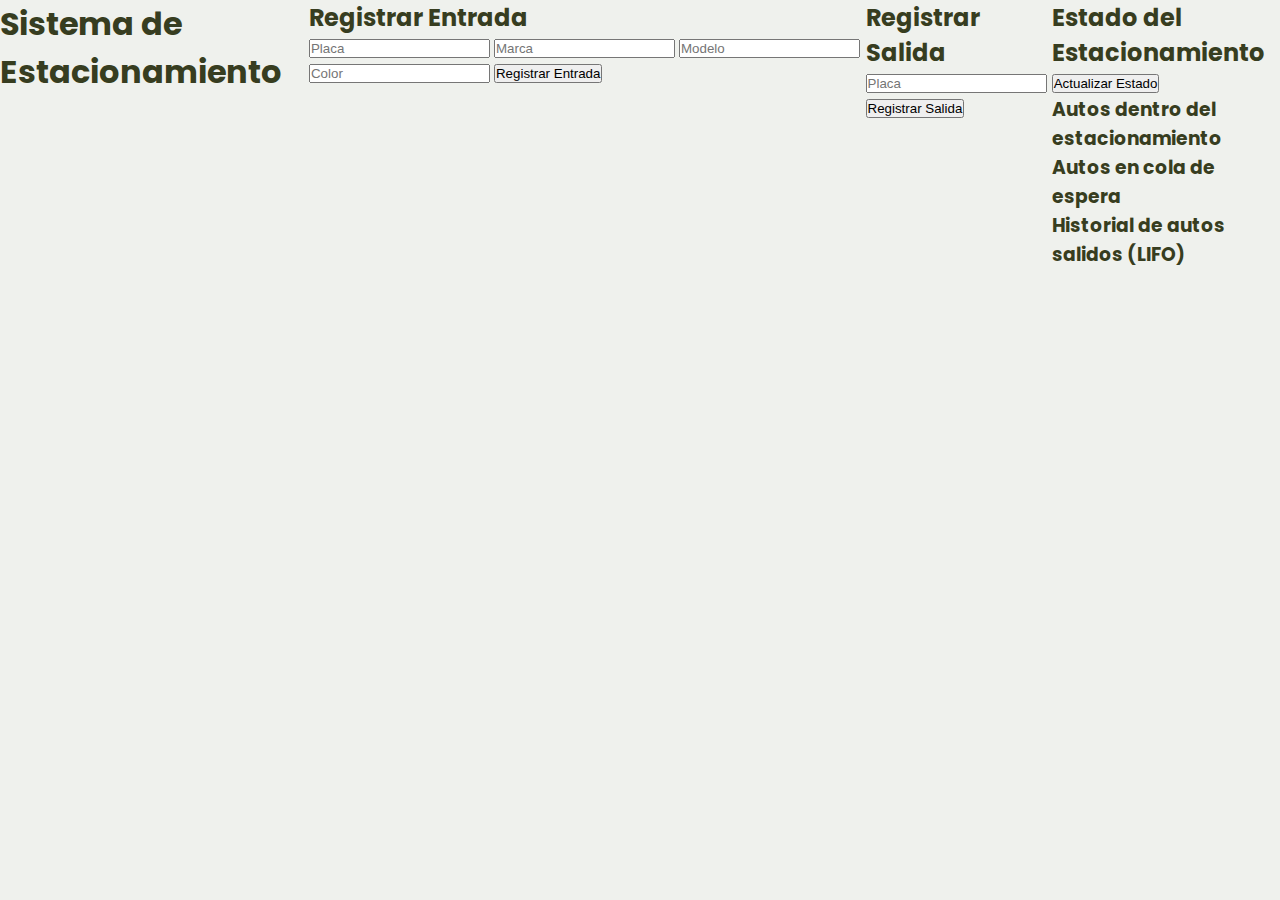
<file: Integradora/src/main/resources/template/Index.html>
<!DOCTYPE html>
<html lang="es">
<head>
    <meta charset="UTF-8">
    <title>Sistema de Estacionamiento</title>
    <link rel="stylesheet" href="/Integradora/src/main/resources/static/css/style.css">
</head>
<body>
    <h1>Sistema de Estacionamiento</h1>

    <div class="section">
        <h2>Registrar Entrada</h2>
        <input type="text" id="plateEntry" placeholder="Placa">
        <input type="text" id="makeEntry" placeholder="Marca">
        <input type="text" id="modelEntry" placeholder="Modelo">
        <input type="text" id="colorEntry" placeholder="Color">
        <button onclick="registerEntry()">Registrar Entrada</button>
        <p id="messageEntry"></p>
    </div>

    <div class="section">
        <h2>Registrar Salida</h2>
        <input type="text" id="plateExit" placeholder="Placa">
        <button onclick="registerExit()">Registrar Salida</button>
        <p id="messageExit"></p>
    </div>

    <div class="section">
        <h2>Estado del Estacionamiento</h2>
        <button onclick="loadParking()">Actualizar Estado</button>

        <h3>Autos dentro del estacionamiento</h3>
        <ul id="parkingList"></ul>

        <h3>Autos en cola de espera</h3>
        <ul id="waitingList"></ul>

        <h3>Historial de autos salidos (LIFO)</h3>
        <ul id="historyList"></ul>
    </div>

    <script>
        const baseURL = "http://localhost:8080";

        async function registerEntry() {
            const plate = document.getElementById("plateEntry").value;
            const make = document.getElementById("makeEntry").value;
            const model = document.getElementById("modelEntry").value;
            const color = document.getElementById("colorEntry").value;

            const body = { plate, make, model, color };

            try {
                const res = await fetch(`${baseURL}/cars/entry`, {
                    method: "POST",
                    headers: { "Content-Type": "application/json" },
                    body: JSON.stringify(body)
                });
                const data = await res.json();
                document.getElementById("messageEntry").textContent = data.message;
                document.getElementById("messageEntry").className = data.success ? "success" : "error";
                loadParking();
            } catch (err) {
                document.getElementById("messageEntry").textContent = "Error de conexión";
                document.getElementById("messageEntry").className = "error";
            }
        }

        async function registerExit() {
            const plate = document.getElementById("plateExit").value;
            try {
                const res = await fetch(`${baseURL}/cars/exit/${plate}`, { method: "POST" });
                const data = await res.json();
                document.getElementById("messageExit").textContent = data.message;
                document.getElementById("messageExit").className = data.success ? "success" : "error";
                loadParking();
            } catch (err) {
                document.getElementById("messageExit").textContent = "Error de conexión";
                document.getElementById("messageExit").className = "error";
            }
        }

        async function loadParking() {
            try {
                const parkingRes = await fetch(`${baseURL}/cars/parking`);
                const parkingData = await parkingRes.json();
                const parkingList = document.getElementById("parkingList");
                parkingList.innerHTML = "";
                parkingData.cars.forEach(car => {
                    const li = document.createElement("li");
                    li.textContent = `${car.plate} - ${car.make} ${car.model} (${car.color})`;
                    parkingList.appendChild(li);
                });

                const waitingRes = await fetch(`${baseURL}/cars/waiting`);
                const waitingData = await waitingRes.json();
                const waitingList = document.getElementById("waitingList");
                waitingList.innerHTML = "";
                waitingData.cars.forEach(car => {
                    const li = document.createElement("li");
                    li.textContent = `${car.plate} - ${car.make} ${car.model} (${car.color})`;
                    waitingList.appendChild(li);
                });

                const historyRes = await fetch(`${baseURL}/cars/history`);
                const historyData = await historyRes.json();
                const historyList = document.getElementById("historyList");
                historyList.innerHTML = "";
                historyData.history.forEach(car => {
                    const li = document.createElement("li");
                    li.textContent = `${car.plate} - ${car.make} ${car.model} (${car.color})`;
                    historyList.appendChild(li);
                });

            } catch (err) {
                console.log("Error al cargar datos:", err);
            }
        }

        window.onload = loadParking;
</script>
</body>
</html>
</file>
<file: Integradora/src/main/resources/static/css/style.css>
@import url('https://fonts.googleapis.com/css2?family=Poppins:wght@300;400;500;600;700&display=swap');

:root {
    /* Colores principales - Basados en la paleta sugerida */
    --base-clr: #EFF1ED;
    --dark-khaki: #373D20;
    --dusty-olive: #717744;
    --dry-sage: #BCBD8B;
    --ash-brown: #766153;
    
    /* Colores derivados */
    --line-clr: #BCBD8B;
    --hover-clr: #BCBD8B;
    --text-clr: #373D20;
    --accent-clr: #717744;
    --secondary-text-clr: #766153;
    --background-clr: #EFF1ED;
    
    /* Colores de estado */
    --success-bg: #E8F5E9;
    --success-text: #2E7D32;
    --inactive-bg: #F5F5F5;
    --inactive-text: #757575;
    --error-bg: #FFEBEE;
    --error-text: #C62828;
    
    /* Espaciados */
    --spacing-xs: 4px;
    --spacing-sm: 8px;
    --spacing-md: 12px;
    --spacing-lg: 16px;
    --spacing-xl: 20px;
    --spacing-2xl: 24px;
    --spacing-3xl: 32px;
    
    /* Bordes */
    --border-radius-sm: 6px;
    --border-radius-md: 8px;
    --border-radius-lg: 12px;
    --border-radius-xl: 16px;
    
    /* Sombras */
    --shadow-sm: 0 2px 4px rgba(55, 61, 32, 0.1);
    --shadow-md: 0 4px 12px rgba(55, 61, 32, 0.15);
    --shadow-lg: 0 20px 60px rgba(55, 61, 32, 0.2);
    
    /* Transiciones */
    --transition-fast: 150ms ease;
    --transition-normal: 200ms ease;
    --transition-slow: 300ms ease-in-out;
}

* {
    margin: 0;
    padding: 0;
    box-sizing: border-box;
}

body {
    font-family: 'Poppins', sans-serif;
    background-color: var(--background-clr);
    color: var(--text-clr);
    display: flex;
    min-height: 100vh;
}

/* Sidebar */
.sidebar {
    box-sizing: border-box;
    height: 100vh;
    width: 250px;
    padding: 5px 1em;
    background-color: var(--dark-khaki);
    border-right: 1px solid var(--line-clr);
    position: sticky;
    top: 0;
    align-self: start;
    transition: var(--transition-slow);
    overflow: hidden;
    text-wrap: nowrap;
    z-index: 100;
}

.sidebar.close {
    padding: 5px;
    width: 60px;
}

.sidebar ul {
    list-style: none;
}

.sidebar > ul > li:first-child {
    display: flex;
    justify-content: flex-end;
    margin-bottom: var(--spacing-lg);
}

.logo {
    font-weight: 600;
    font-size: 18px;
    color: var(--dry-sage);
}

.sidebar ul li.active a {
    color: var(--dry-sage);
    background-color: var(--dusty-olive);
}

.sidebar ul li.active a svg {
    fill: var(--dry-sage);
}

.sidebar a {
    border-radius: var(--border-radius-md);
    padding: .85em;
    text-decoration: none;
    color: var(--base-clr);
    display: flex;
    align-items: center;
    gap: 1em;
    transition: var(--transition-normal);
}

.sidebar svg {
    flex-shrink: 0;
    fill: var(--base-clr);
}

.sidebar a span {
    flex-grow: 1;
}

.sidebar a:hover {
    background-color: var(--dusty-olive);
}

.toggle-btn {
    margin-left: auto;
    padding: 1em;
    border: none;
    border-radius: var(--border-radius-md);
    background: none;
    cursor: pointer;
    transition: var(--transition-normal);
}

.toggle-btn svg {
    transition: rotate var(--transition-fast);
}

.toggle-btn:hover {
    background-color: var(--dusty-olive);
}

/* Main Content */
.main-content {
    flex: 1;
    padding: var(--spacing-3xl);
    overflow-y: auto;
}

.content-section {
    display: none;
}

.content-section.active {
    display: block;
}

.section-header {
    display: flex;
    justify-content: space-between;
    align-items: flex-start;
    margin-bottom: var(--spacing-3xl);
}

.section-header h1 {
    font-size: 32px;
    font-weight: 600;
    color: var(--dark-khaki);
    margin-bottom: var(--spacing-xs);
}

.section-header p {
    color: var(--secondary-text-clr);
    font-size: 14px;
}

/* Buttons */
.btn {
    padding: var(--spacing-md) var(--spacing-xl);
    border: none;
    border-radius: var(--border-radius-md);
    font-family: inherit;
    font-size: 14px;
    font-weight: 500;
    cursor: pointer;
    display: inline-flex;
    align-items: center;
    gap: var(--spacing-sm);
    transition: var(--transition-normal);
    text-decoration: none;
}

.btn-primary {
    background-color: var(--dusty-olive);
    color: var(--base-clr);
}

.btn-primary:hover {
    background-color: var(--accent-clr);
    box-shadow: var(--shadow-sm);
}

.btn-secondary {
    background-color: var(--dry-sage);
    color: var(--dark-khaki);
}

.btn-secondary:hover {
    background-color: var(--line-clr);
}

.btn-danger {
    background-color: var(--error-text);
    color: white;
}

.btn-danger:hover {
    background-color: #B71C1C;
}

.btn-sm {
    padding: var(--spacing-xs) var(--spacing-md);
    font-size: 12px;
}

/* Stats Grid */
.stats-grid {
    display: grid;
    grid-template-columns: repeat(auto-fit, minmax(200px, 1fr));
    gap: var(--spacing-xl);
    margin-bottom: var(--spacing-3xl);
}

.stat-card {
    background: white;
    padding: var(--spacing-xl);
    border-radius: var(--border-radius-lg);
    box-shadow: var(--shadow-sm);
    border: 1px solid var(--line-clr);
}

.stat-value {
    font-size: 36px;
    font-weight: 600;
    color: var(--dark-khaki);
    margin-bottom: var(--spacing-xs);
}

.stat-label {
    font-size: 14px;
    color: var(--secondary-text-clr);
    text-transform: uppercase;
    letter-spacing: 0.5px;
}

/* Table Container */
.table-container {
    background: white;
    border-radius: var(--border-radius-lg);
    box-shadow: var(--shadow-sm);
    border: 1px solid var(--line-clr);
    overflow: hidden;
}

.table-header {
    padding: var(--spacing-xl);
    display: flex;
    justify-content: space-between;
    align-items: center;
    border-bottom: 1px solid var(--line-clr);
}

.search-bar {
    display: flex;
    align-items: center;
    gap: var(--spacing-sm);
    background: var(--background-clr);
    padding: var(--spacing-sm) var(--spacing-md);
    border-radius: var(--border-radius-md);
    border: 1px solid var(--line-clr);
    flex: 1;
    max-width: 400px;
}

.search-bar svg {
    fill: var(--secondary-text-clr);
    flex-shrink: 0;
}

.search-bar input {
    border: none;
    background: none;
    outline: none;
    flex: 1;
    font-family: inherit;
    font-size: 14px;
    color: var(--text-clr);
}

.search-bar input::placeholder {
    color: var(--secondary-text-clr);
}

/* Data Table */
.data-table {
    width: 100%;
    border-collapse: collapse;
}

.data-table thead {
    background-color: var(--background-clr);
}

.data-table th {
    padding: var(--spacing-lg);
    text-align: left;
    font-weight: 600;
    font-size: 12px;
    text-transform: uppercase;
    letter-spacing: 0.5px;
    color: var(--secondary-text-clr);
    border-bottom: 2px solid var(--line-clr);
}

.data-table td {
    padding: var(--spacing-lg);
    border-bottom: 1px solid var(--line-clr);
    font-size: 14px;
}

.data-table tbody tr:hover {
    background-color: var(--background-clr);
}

.data-table tbody tr:last-child td {
    border-bottom: none;
}

.empty-state {
    text-align: center;
    padding: var(--spacing-3xl) !important;
    color: var(--secondary-text-clr);
}

.status-badge {
    display: inline-block;
    padding: var(--spacing-xs) var(--spacing-md);
    border-radius: 20px;
    font-size: 12px;
    font-weight: 500;
}

.status-active {
    background-color: var(--success-bg);
    color: var(--success-text);
}

.status-inactive {
    background-color: var(--inactive-bg);
    color: var(--inactive-text);
}

/* Modal */
.modal {
    display: none;
    position: fixed;
    top: 0;
    left: 0;
    width: 100%;
    height: 100%;
    background-color: rgba(55, 61, 32, 0.5);
    z-index: 1000;
    align-items: center;
    justify-content: center;
    backdrop-filter: blur(4px);
}

.modal.active {
    display: flex;
}

.modal-content {
    background: white;
    border-radius: var(--border-radius-lg);
    width: 90%;
    max-width: 500px;
    max-height: 90vh;
    overflow-y: auto;
    box-shadow: var(--shadow-lg);
    animation: modalSlideIn 0.3s ease-out;
}

@keyframes modalSlideIn {
    from {
        opacity: 0;
        transform: translateY(-20px);
    }
    to {
        opacity: 1;
        transform: translateY(0);
    }
}

.modal-header {
    padding: var(--spacing-xl);
    border-bottom: 1px solid var(--line-clr);
    display: flex;
    justify-content: space-between;
    align-items: center;
}

.modal-header h2 {
    font-size: 20px;
    font-weight: 600;
    color: var(--dark-khaki);
}

.close-btn {
    background: none;
    border: none;
    font-size: 28px;
    color: var(--secondary-text-clr);
    cursor: pointer;
    line-height: 1;
    padding: 0;
    width: 32px;
    height: 32px;
    display: flex;
    align-items: center;
    justify-content: center;
    border-radius: var(--border-radius-sm);
    transition: var(--transition-normal);
}

.close-btn:hover {
    background-color: var(--background-clr);
    color: var(--text-clr);
}

.modal form {
    padding: var(--spacing-xl);
}

.form-group {
    margin-bottom: var(--spacing-xl);
}

.form-group label {
    display: block;
    margin-bottom: var(--spacing-sm);
    font-weight: 500;
    font-size: 14px;
    color: var(--text-clr);
}

.form-group input,
.form-group select,
.form-group textarea {
    width: 100%;
    padding: var(--spacing-md);
    border: 1px solid var(--line-clr);
    border-radius: var(--border-radius-md);
    font-family: inherit;
    font-size: 14px;
    transition: var(--transition-normal);
    background: white;
    color: var(--text-clr);
}

.form-group input:focus,
.form-group select:focus,
.form-group textarea:focus {
    outline: none;
    border-color: var(--dusty-olive);
    box-shadow: 0 0 0 3px rgba(113, 119, 68, 0.1);
}

.modal-footer {
    display: flex;
    justify-content: flex-end;
    gap: var(--spacing-md);
    margin-top: var(--spacing-2xl);
    padding-top: var(--spacing-xl);
    border-top: 1px solid var(--line-clr);
}

/* Cars List Container */
.cars-list-container {
    max-height: 300px;
    overflow-y: auto;
    border: 1px solid var(--line-clr);
    border-radius: var(--border-radius-md);
    background: var(--background-clr);
    margin-top: var(--spacing-md);
}

.car-item {
    padding: var(--spacing-md);
    border-bottom: 1px solid var(--line-clr);
    cursor: pointer;
    transition: var(--transition-normal);
    display: flex;
    justify-content: space-between;
    align-items: center;
}

.car-item:last-child {
    border-bottom: none;
}

.car-item:hover {
    background-color: var(--hover-clr);
}

.car-item.selected {
    background-color: var(--dusty-olive);
    color: var(--base-clr);
}

.car-item-info {
    flex: 1;
}

.car-item-plate {
    font-weight: 600;
    font-size: 16px;
    margin-bottom: var(--spacing-xs);
}

.car-item-details {
    font-size: 12px;
    color: var(--secondary-text-clr);
}

.car-item.selected .car-item-details {
    color: var(--base-clr);
}

.car-item-status {
    font-size: 11px;
    padding: var(--spacing-xs) var(--spacing-sm);
    border-radius: var(--border-radius-sm);
    margin-left: var(--spacing-md);
}

.car-item-status.parked {
    background-color: var(--error-bg);
    color: var(--error-text);
}

.car-item-status.available {
    background-color: var(--success-bg);
    color: var(--success-text);
}

/* Toast Notification */
.toast {
    position: fixed;
    bottom: var(--spacing-3xl);
    right: var(--spacing-3xl);
    padding: var(--spacing-lg) var(--spacing-xl);
    background-color: var(--dark-khaki);
    color: var(--base-clr);
    border-radius: var(--border-radius-md);
    box-shadow: var(--shadow-md);
    display: none;
    z-index: 2000;
    animation: toastSlideIn 0.3s ease-out;
}

.toast.show {
    display: block;
}

.toast.success {
    background-color: var(--success-text);
}

.toast.error {
    background-color: var(--error-text);
}

@keyframes toastSlideIn {
    from {
        opacity: 0;
        transform: translateX(100px);
    }
    to {
        opacity: 1;
        transform: translateX(0);
    }
}

/* Responsive */
@media (max-width: 800px) {
    .sidebar {
        height: 60px;
        width: 100%;
        border-right: none;
        border-top: 1px solid var(--line-clr);
        padding: 0;
        position: fixed;
        top: unset;
        bottom: 0;
    }
    
    .sidebar > ul {
        padding: 0;
        display: grid;
        grid-auto-columns: 60px;
        grid-auto-flow: column;
        align-items: center;
        overflow-x: scroll;
    }
    
    .sidebar ul li {
        height: 100%;
    }
    
    .sidebar ul a {
        width: 60px;
        height: 60px;
        padding: 0;
        border-radius: 0;
        justify-content: center;
    }
    
    .sidebar ul li span,
    .sidebar ul li:first-child {
        display: none;
    }
    
    .main-content {
        padding: var(--spacing-lg);
        margin-bottom: 60px;
    }
    
    .section-header {
        flex-direction: column;
        gap: var(--spacing-lg);
    }
    
    .stats-grid {
        grid-template-columns: 1fr;
    }
    
    .table-container {
        overflow-x: auto;
    }
    
    .data-table {
        min-width: 600px;
    }
}
#confirm-modal .modal-content {
    max-width: 400px;
}

#confirm-message {
    margin-bottom: var(--spacing-xl);
    font-size: 14px;
    color: var(--text-clr);
    line-height: 1.6;
}

#confirm-modal .modal-footer {
    margin-top: var(--spacing-xl);
    padding-top: 0;
    border-top: none;
}

#confirm-modal.active .modal-content {
    animation: modalPopIn 0.25s cubic-bezier(0.34, 1.56, 0.64, 1);
}

@keyframes modalPopIn {
    from {
        opacity: 0;
        transform: scale(0.9) translateY(-10px);
    }
    to {
        opacity: 1;
        transform: scale(1) translateY(0);
    }
}
</file>
